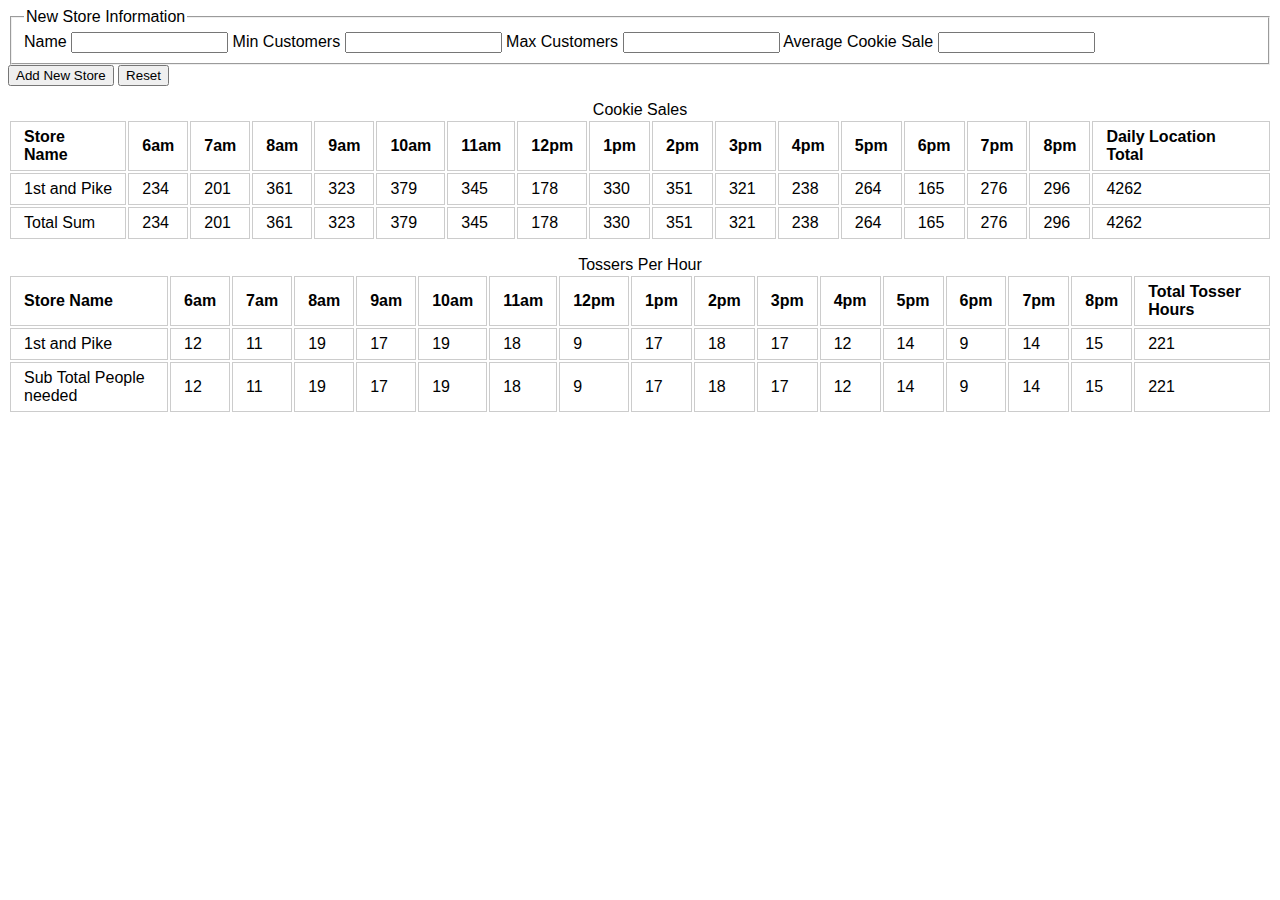
<file: sales/index.html>
<!DOCTYPE html>
<html>
  <head>
    <meta charset="utf-8">
    <title> Pat's Sales</title>

    <link href="../css/style.css" type="text/css" rel="stylesheet"/>
    <!-- google font -->
    <link href="https://fonts.googleapis.com/css?family=Overpass+Mono" rel="stylesheet">
  </head>
  <body>
    <header>
    </header>
    <main>
      <form id="newStoreForm">
        <fieldset>
          <legend>New Store Information</legend>
          <label>Name</label>
          <input name="name" type="text"/ required>
          <label>Min Customers</label>
          <input name="minCustomer" type="number" min="0" required/>
          <label>Max Customers</label>
          <input name="maxCustomer" type="number" min="0" required/>
          <label>Average Cookie Sale</label>
          <input name="avgCookieSale" type="number" step="0.1" min="0" required/>
        </fieldset>
        <button type="submit">Add New Store</button>
        <input type="reset" value="Reset">
      </form>
      <div id="mylistsOfStats">
      </div>
    </main>
    <script src="js/tableRender.js"></script>
    <script src="js/app.js"></script>
  </body>
</html>
</file>
<file: css/style.css>
* {
  font-family: 'Helvetica', sans-serif;
  /*font-family: serif;*/


}

/*This is just for testing*/
/**{
  border: 1px solid red;
}*/

/*div, main, nav {
  height: 300px;
}*/


.row {
  cursor: url('images/fish_icon.cur'), pointer;
  box-sizing: border-box;
}

.row::before,
.row::after {
  content: "";
  display: table;
}

.row::after {
  clear:both;
}

.column,
.columns * {
  width: 100%;
}

.column,
.columns {
  /*width: 100%;*/
  float: left;
  position: relative;
  box-sizing: border-box; }

.one12.columns                    { width: 8.333333333333333%; }
.two12.columns                    { width: 16.666666666666666%; }
.one4.columns,
.three12.columns                  { width: 25%; }
.four12.columns                   { width: 33.33333333333333%; }
.five12.columns                   { width: 41.66666666666666%; }
.one2.columns,
.six12.columns                    { width: 50%; }
.seven12.columns                  { width: 58.333333333333333%; }
.one3.columns,
.eight12.columns                  { width: 66.66666666666666%; }
.three4.clolumns,
.nine12.columns                   { width: 75%; }
.ten12.columns                    { width: 83.33333333333333%; }
.eleven12.columns                 { width: 91.66666666666666%; }
.one.column,
.one.columns,
.twelve12.columns                 { width: 100%; margin-left: 0; }

.social_ico,
.social_link {
  width:50%;
  display: block;
  float: left;
}

#chinookImg {
  transform: scale(-1, 1);
}

/*header information*/

header.row {
  position: relative;
  /*background-image:*/
}

#salmonHeader {
  text-align: center;
  font-size: 400%;
  animation: blinker 4s linear infinite;
}
@keyframes blinker {
  50% { opacity: 0; }
}

#salmonImg {
  float: left;
  width: 75%;
  cursor: alias, auto;
}
#catoonCookie {
  width: 25%;
}

/*https://gist.github.com/andyferra/2554919*/
table {
  padding: 0;
  margin: 15px 0;}
  table tr {
    border-top: 1px solid #cccccc;
    background-color: white;
    margin: 0;
    padding: 0; }
    table tr:nth-child(2n) {
      background-color: #f8f8f8; }
    table tr th {
      font-weight: bold;
      border: 1px solid #cccccc;
      text-align: left;
      margin: 0;
      padding: 6px 13px; }
    table tr td {
      border: 1px solid #cccccc;
      text-align: left;
      margin: 0;
      padding: 6px 13px; }
    table tr th :first-child, table tr td :first-child {
      margin-top: 0; }
    table tr th :last-child, table tr td :last-child {
      margin-bottom: 0; }
</file>
